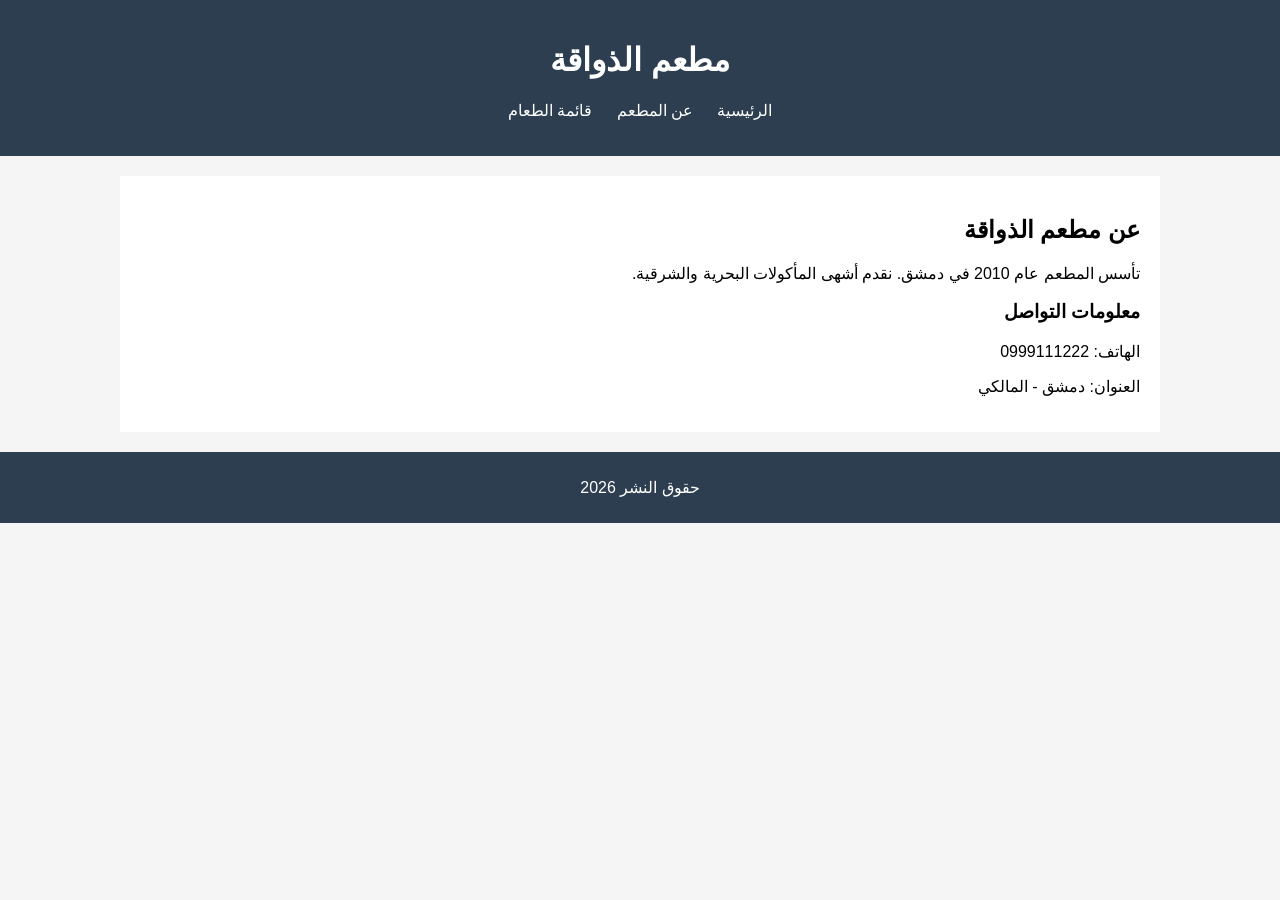
<file: AboutUs.html>
<!DOCTYPE html>
<html lang="ar" dir="rtl">
<head>
    <meta charset="UTF-8">
    <title>عن المطعم</title>
    <link rel="stylesheet" href="css/Style.css">
</head>
<body>
    <header>
        <h1>مطعم الذواقة</h1>
        <nav>
            <ul>
                <li><a href="home.html">الرئيسية</a></li>
                <li><a href="AboutUs.html">عن المطعم</a></li>
                <li><a href="Meals.html">قائمة الطعام</a></li>
            </ul>
        </nav>
    </header>
    <main>
        <h2>عن مطعم الذواقة</h2>
        <p>تأسس المطعم عام 2010 في دمشق. نقدم أشهى المأكولات البحرية والشرقية.</p>
        <h3>معلومات التواصل</h3>
        <p>الهاتف: 0999111222</p>
        <p>العنوان: دمشق - المالكي</p>
    </main>
    <footer><p>حقوق النشر 2026</p></footer>
</body>
</html>
</file>
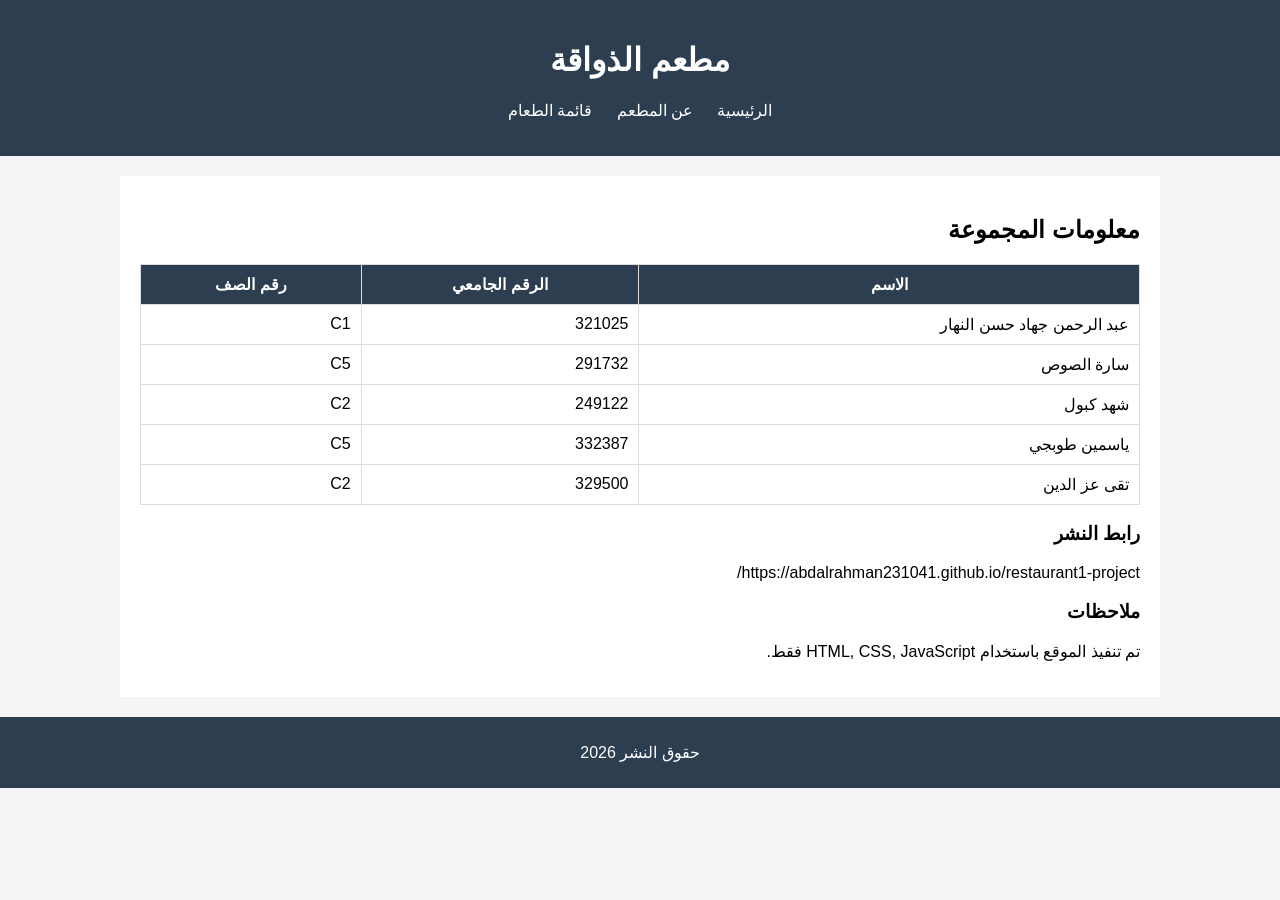
<file: home.html>
<!DOCTYPE html>
<html lang="ar" dir="rtl">
<head>
    <meta charset="UTF-8">
    <title>المطعم - الرئيسية</title>
    <link rel="stylesheet" href="css/Style.css">
</head>
<body>
    <header>
        <h1>مطعم الذواقة</h1>
        <nav>
            <ul>
                <li><a href="home.html">الرئيسية</a></li>
                <li><a href="AboutUs.html">عن المطعم</a></li>
                <li><a href="Meals.html">قائمة الطعام</a></li>
            </ul>
        </nav>
    </header>
    <main>
        <h2>معلومات المجموعة</h2>
        <table border="1">
            <tr><th>الاسم</th><th>الرقم الجامعي</th><th>رقم الصف</th></tr>
            <tr><td>عبد الرحمن جهاد حسن النهار</td><td>321025</td><td>C1</td></tr>
            <tr><td>سارة الصوص</td><td>291732</td><td>C5</td></tr>
            <tr><td>شهد كبول</td><td>249122</td><td>C2</td></tr>
            <tr><td>ياسمين طوبجي</td><td>332387</td><td>C5</td></tr>
            <tr><td>تقى عز الدين</td><td>329500</td><td>C2</td></tr>
        </table>
        <h3>رابط النشر</h3>
https://abdalrahman231041.github.io/restaurant1-project/
        <h3>ملاحظات</h3>
        <p>تم تنفيذ الموقع باستخدام HTML, CSS, JavaScript فقط.</p>
    </main>
    <footer><p>حقوق النشر 2026</p></footer>
</body>
</html>
</file>
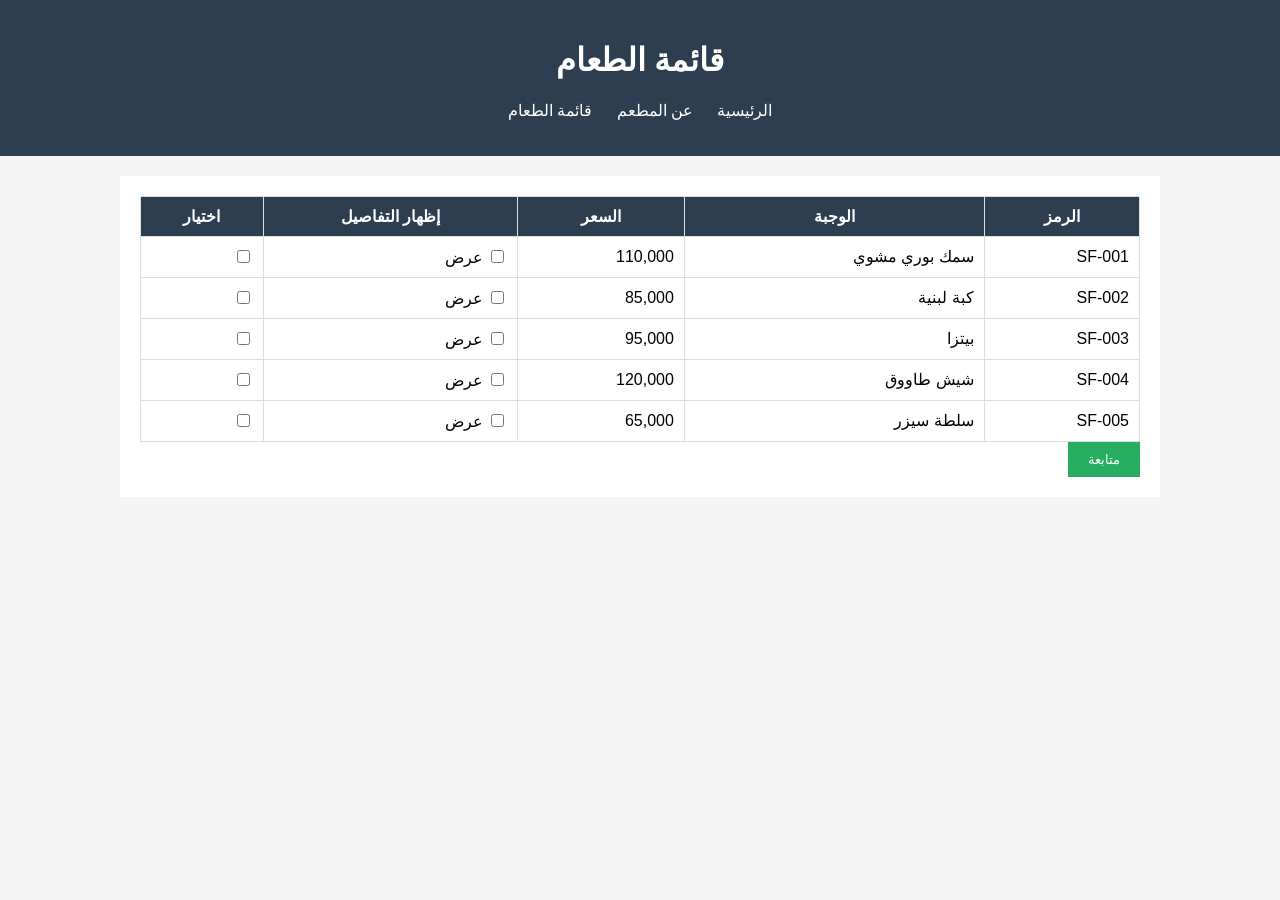
<file: Meals.html>
<!DOCTYPE html>
<html lang="ar" dir="rtl">
<head>
    <meta charset="UTF-8">
    <title>قائمة الطعام</title>
    <link rel="stylesheet" href="css/Style.css">
</head>
<body>
    <header>
        <h1>قائمة الطعام</h1>
        <nav>
            <ul>
                <li><a href="home.html">الرئيسية</a></li>
                <li><a href="AboutUs.html">عن المطعم</a></li>
                <li><a href="Meals.html">قائمة الطعام</a></li>
            </ul>
        </nav>
    </header>
    <main>
        <table id="menu-table" border="1">
            <tr><th>الرمز</th><th>الوجبة</th><th>السعر</th><th>إظهار التفاصيل</th><th>اختيار</th></tr>
            <tr><td>SF-001</td><td>سمك بوري مشوي</td><td>110,000</td><td><input type="checkbox" class="toggle-details" data-target="d1"> عرض</td><td><input type="checkbox" class="select-item" data-name="سمك بوري" data-price="110000"></td></tr>
            <tr id="d1" style="display:none;"><td colspan="5">
    <strong>مطبخ مصري</strong><br>
    <strong>المكونات:</strong> سمك، زيت، ليمون، بهارات<br>
    <strong>طريقة التقديم:</strong> يقدم مع أرز وسلطة خضراء<br>
    <img src="images/fish.jfif" alt="سمك" width="150">
</td></tr>
            <tr><td>SF-002</td><td>كبة لبنية</td><td>85,000</td><td><input type="checkbox" class="toggle-details" data-target="d2"> عرض</td><td><input type="checkbox" class="select-item" data-name="كبة" data-price="85000"></td></tr>
            <tr id="d2" class="details-row" style="display:none;">
    <td colspan="5">
        <strong>المطبخ:</strong> شامي<br>
        <strong>تصنيف الطعام:</strong> مأكولات شامية<br>
        <strong>المكونات:</strong><br>
        • 500 غرام لحم مفروم ناعم<br>
        • 2 كوب برغل ناعم منقوع ومصفى<br>
        • بصلة متوسطة مفرومة ناعم<br>
        • ملعقة صغيرة ملح وفلفل أسود<br>
        • 3 أكواب لبن مطبوخ<br>
        • 2 ملعقة كبيرة صنوبر مقلي<br>
        <strong>طريقة التقديم:</strong> تقدم الكبة مقلية مع اللبن المطبوخ والصنوبر<br>
        <br>
        <img src="images/kebab.jfif" alt="كبة لبنية" width="200">
    </td>
</tr>
            <tr><td>SF-003</td><td>بيتزا</td><td>95,000</td><td><input type="checkbox" class="toggle-details" data-target="d3"> عرض</td><td><input type="checkbox" class="select-item" data-name="بيتزا" data-price="95000"></td></tr>
            <tr id="d3" class="details-row" style="display:none;">
    <td colspan="5">
        <strong>المطبخ:</strong> إيطالي<br>
        <strong>تصنيف الطعام:</strong> معجنات<br>
        <strong>المكونات:</strong><br>
        • عجينة بيتزا طازجة<br>
        • صلصة طماطم إيطالية<br>
        • 200 غرام جبنة موزاريلا طازجة<br>
        • أوراق ريحان طازج<br>
        • 2 ملعقة كبيرة زيت زيتون بكر<br>
        • رشة ملح وفلفل أسود<br>
        <strong>طريقة التحضير:</strong> تخبز في فرن حجري على درجة حرارة 400 مئوية<br>
        <br>
        <img src="images/pizza.jfif" alt="بيتزا مارجريتا" width="200">
    </td>
</tr>
            <tr><td>SF-004</td><td>شيش طاووق</td><td>120,000</td><td><input type="checkbox" class="toggle-details" data-target="d4"> عرض</td><td><input type="checkbox" class="select-item" data-name="شيش طاووق" data-price="120000"></td></tr>
            <tr id="d4" class="details-row" style="display:none;">
    <td colspan="5">
        <strong>المطبخ:</strong> لبناني<br>
        <strong>تصنيف الطعام:</strong> مشاوي<br>
        <strong>المكونات:</strong><br>
        • 500 غرام صدر دجاج مقطع مكعبات<br>
        • 4 فصوص ثوم مهروس<br>
        • نصف كوب لبن زبادي<br>
        • 2 ملعقة كبيرة زيت زيتون<br>
        • عصير ليمونة<br>
        • بهارات مشكلة (كمون، كزبرة، فلفل أحمر)<br>
        <strong>طريقة التقديم:</strong> يقدم مع أرز وخبز مشروح وسلطة<br>
        <br>
        <img src="images/shish.jfif" alt="شيش طاووق" width="200">
    </td>
</tr>
            <tr><td>SF-005</td><td>سلطة سيزر</td><td>65,000</td><td><input type="checkbox" class="toggle-details" data-target="d5"> عرض</td><td><input type="checkbox" class="select-item" data-name="سلطة" data-price="65000"></td></tr>
            <tr id="d5" class="details-row" style="display:none;">
    <td colspan="5">
        <strong>المطبخ:</strong> أمريكي<br>
        <strong>تصنيف الطعام:</strong> سلطات<br>
        <strong>المكونات:</strong><br>
        • رأس خس روماني طازج<br>
        • صدر دجاج مشوي ومقطع شرائح<br>
        • خبز محمص (كروتون)<br>
        • جبنة بارميزان مبشورة<br>
        • صوص سيزر الكلاسيكي<br>
        <strong>مكونات الصوص:</strong><br>
        • مايونيز، ثوم مهروس، عصير ليمون، زيت زيتون<br>
        • جبنة بارميزان، خردل، فلفل أسود<br>
        <br>
        <img src="images/salad.jfif" alt="سلطة سيزر" width="200">
    </td>
</tr>
        </table>
        <button id="checkout-btn">متابعة</button>
        <div id="order-form-container" style="display:none;">
            <h2>إتمام الطلب</h2>
            <form id="order-form">
                الاسم (إنجليزي): <input type="text" id="fullname"> <span id="name-error"></span><br>
                رقم الحساب (6 أرقام): <input type="text" id="bank-account"> <span id="account-error"></span><br>
                تاريخ الطلب: <input type="date" id="order-date"> <span id="date-error"></span><br>
                رقم الموبايل (09xxxxxxxx): <input type="text" id="mobile"> <span id="mobile-error"></span><br>
                <div id="selected-items-summary"></div>
                <p>الإجمالي: <span id="total-price">0</span></p>
                <button type="submit">إرسال</button>
            </form>
            <div id="success-message" style="display:none; color:green;"></div>
        </div>
    </main>
    <script src="js/myFunctions.js"></script>
</body>
</html>
</file>
<file: css/Style.css>
body { font-family: Arial; background: #f5f5f5; margin: 0; }
header { background: #2c3e50; color: white; padding: 20px; text-align: center; }
nav ul { list-style: none; padding: 0; }
nav ul li { display: inline; margin: 0 10px; }
nav ul li a { color: white; text-decoration: none; }
main { max-width: 1000px; margin: 20px auto; background: white; padding: 20px; }
table { width: 100%; border-collapse: collapse; }
th { background: #2c3e50; color: white; }
td, th { padding: 10px; border: 1px solid #ddd; }
button { background: #27ae60; color: white; padding: 10px 20px; border: none; cursor: pointer; }
.error { color: red; font-size: 14px; }
footer { background: #2c3e50; color: white; text-align: center; padding: 10px; margin-top: 20px; }
</file>
